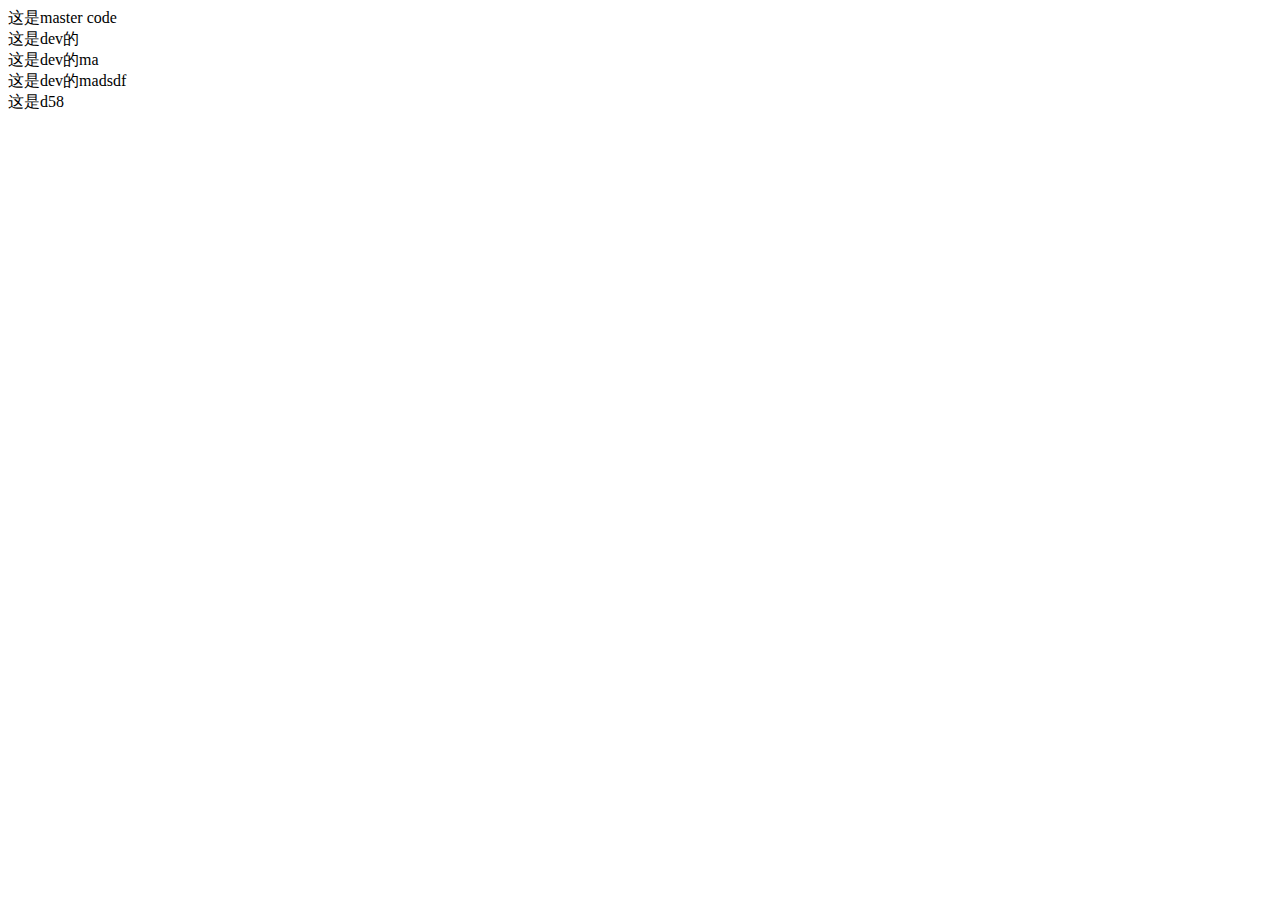
<file: test.html>
<!DOCTYPE html>
<html lang="en">
<head>
    <meta charset="UTF-8">
    <meta http-equiv="X-UA-Compatible" content="IE=edge">
    <meta name="viewport" content="width=device-width, initial-scale=1.0">
    <title>Document</title>
</head>
<body>


    <div>这是master code </div>
    <div>这是dev的</div>
    <div>这是dev的ma</div>
    <div>这是dev的madsdf</div>
    <div>这是d58</div>
</body>
</html>
</file>
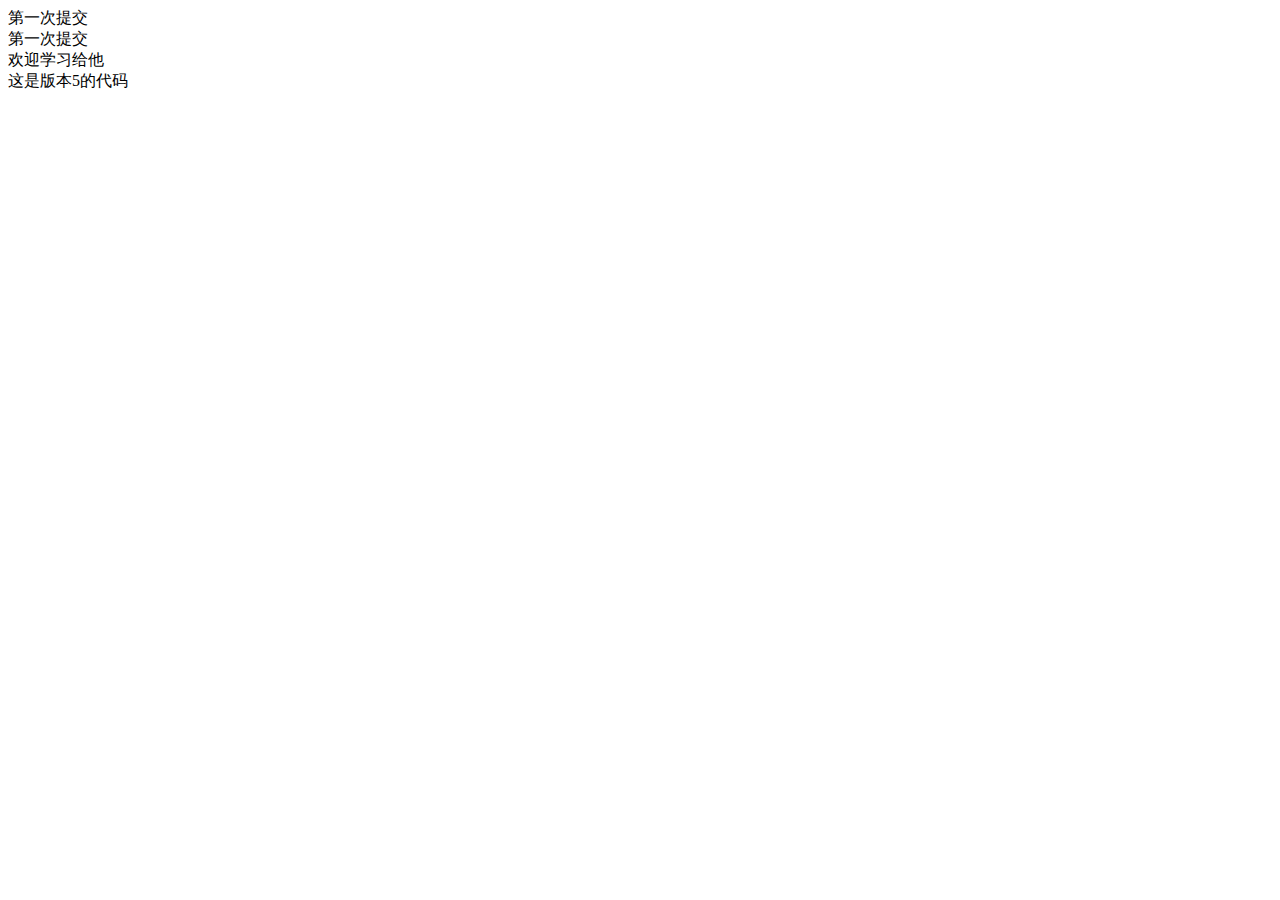
<file: home/home.html>
<!DOCTYPE html>
<html lang="en">
<head>
    <meta charset="UTF-8">
    <meta http-equiv="X-UA-Compatible" content="IE=edge">
    <meta name="viewport" content="width=device-width, initial-scale=1.0">
    <title>Document</title>
</head>
<body>
    <div>第一次提交</div>
    <div>第一次提交</div>
    <div>欢迎学习给他</div>
    <div>这是版本5的代码</div>
</body>
</html>
</file>
